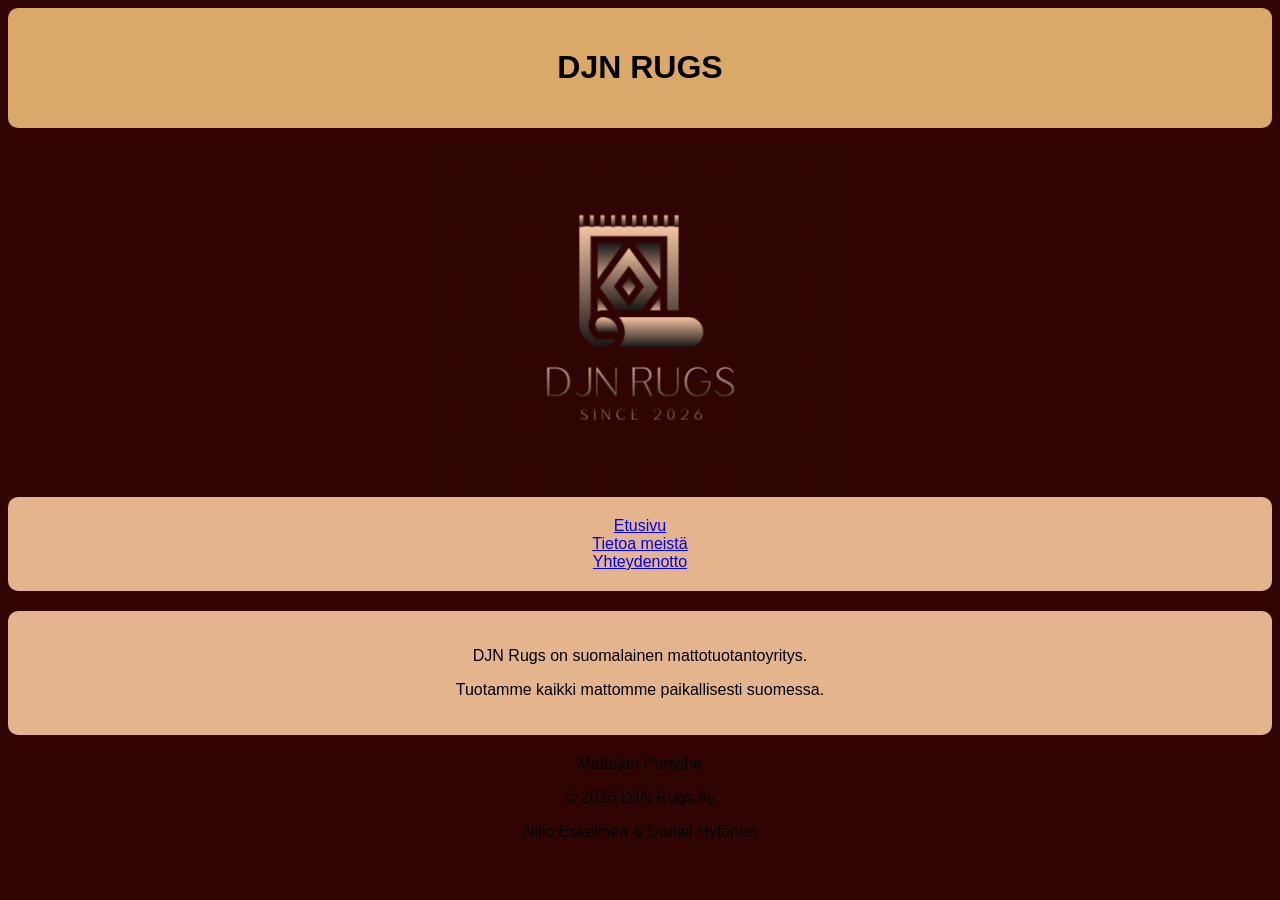
<file: index.html>
<!DOCTYPE html>
<html lang="fi">
<head>
    <meta charset="UTF-8">
    <meta name="viewport" content="width=device-width, initial-scale=1.0">
    <title>DJN RUGS</title>
    <link rel="stylesheet" href="style.css">
</head>
<style>ul {  
    margin: auto;
    list-style: none;
    padding: 0;
    display: table;}</style>
   
<body>
    
    <div style="text-align: center;"><header>
        <div class="kortti2"><h1>DJN RUGS</h1></div>
    </header>

    <img src="Näyttökuva 2026-08-26 114503.png" alt="LOGO">

    <nav>
       <div class="kortti3"> <ul>
            <li><a href="index.html">Etusivu</a></li>
            <li><a href="tietoa.html">Tietoa meistä</a></li>
            <li><a href="yhteydenotto.html">Yhteydenotto</a></li>
        </ul></div>
    </nav>
    <main>
        <div class="kortti3"><p>DJN Rugs on suomalainen mattotuotantoyritys.</p>
        <p>Tuotamme kaikki mattomme paikallisesti suomessa.</p></div>
        <p>Mattojen Porsche</p>
    </main>
    <footer>
        <p>&copy; 2026 DJN Rugs Ay</p>
        <p>Niilo Eskelinen & Daniel Hytönen</p
    </footer></div>
</body>
</html>
</file>
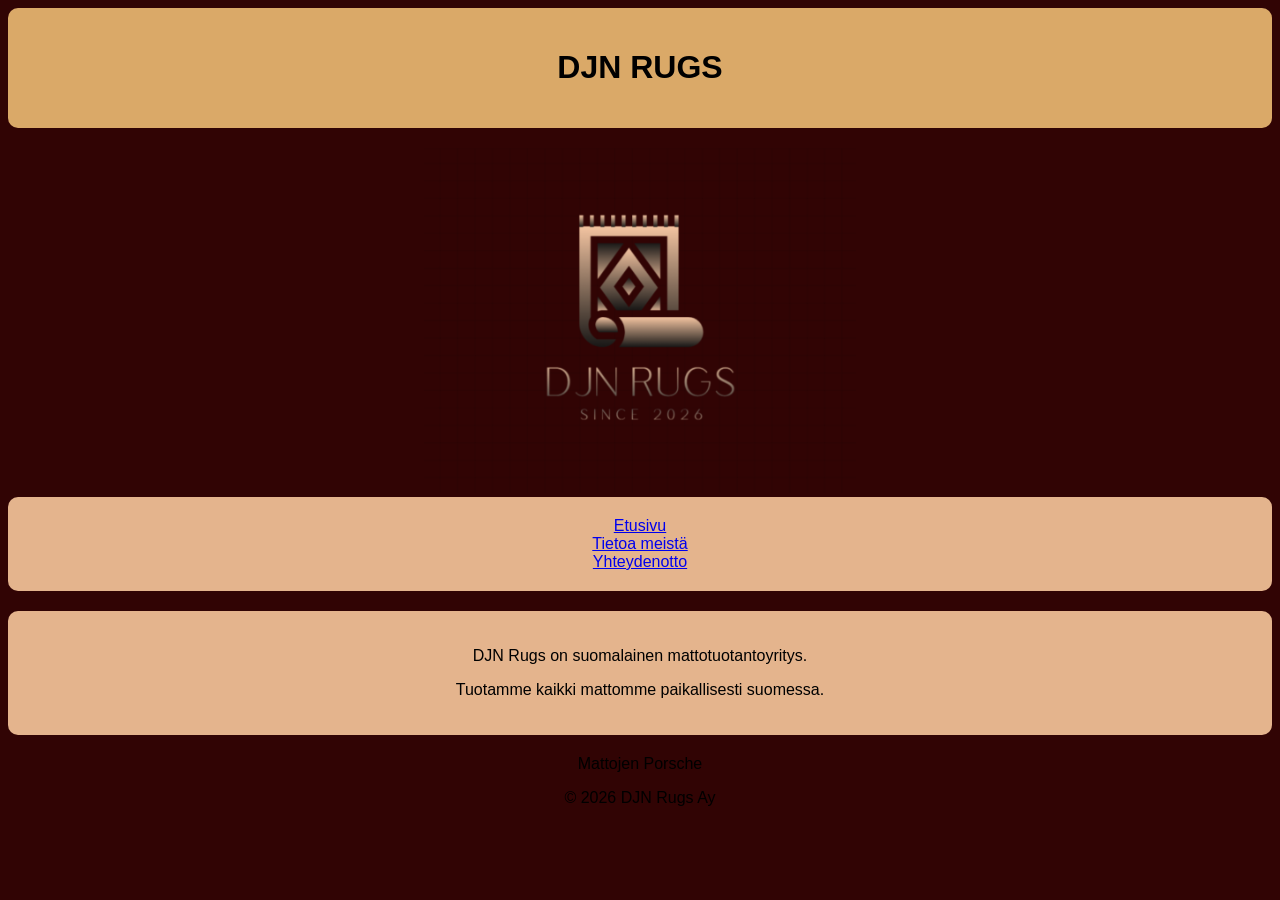
<file: Etusivu.html>
<!DOCTYPE html>
<html lang="fi">
<head>
    <meta charset="UTF-8">
    <meta name="viewport" content="width=device-width, initial-scale=1.0">
    <title>DJN RUGS</title>
    <link rel="stylesheet" href="style.css">
</head>
<style>ul {  
    margin: auto;
    list-style: none;
    padding: 0;
    display: table;}</style>
   
<body>
    
    <div style="text-align: center;"><header>
        <div class="kortti2"><h1>DJN RUGS</h1></div>
    </header>

    <img src="Näyttökuva 2026-08-26 114503.png" alt="LOGO">

    <nav>
       <div class="kortti3"> <ul>
            <li><a href="Etusivu.html">Etusivu</a></li>
            <li><a href="tietoa.html">Tietoa meistä</a></li>
            <li><a href="yhteydenotto.html">Yhteydenotto</a></li>
        </ul></div>
    </nav>
    <main>
        <div class="kortti3"><p>DJN Rugs on suomalainen mattotuotantoyritys.</p>
        <p>Tuotamme kaikki mattomme paikallisesti suomessa.</p></div>
        <p>Mattojen Porsche</p>
    </main>
    <footer>
        <p>&copy; 2026 DJN Rugs Ay</p>
    </footer></div>
</body>
</html>
</file>
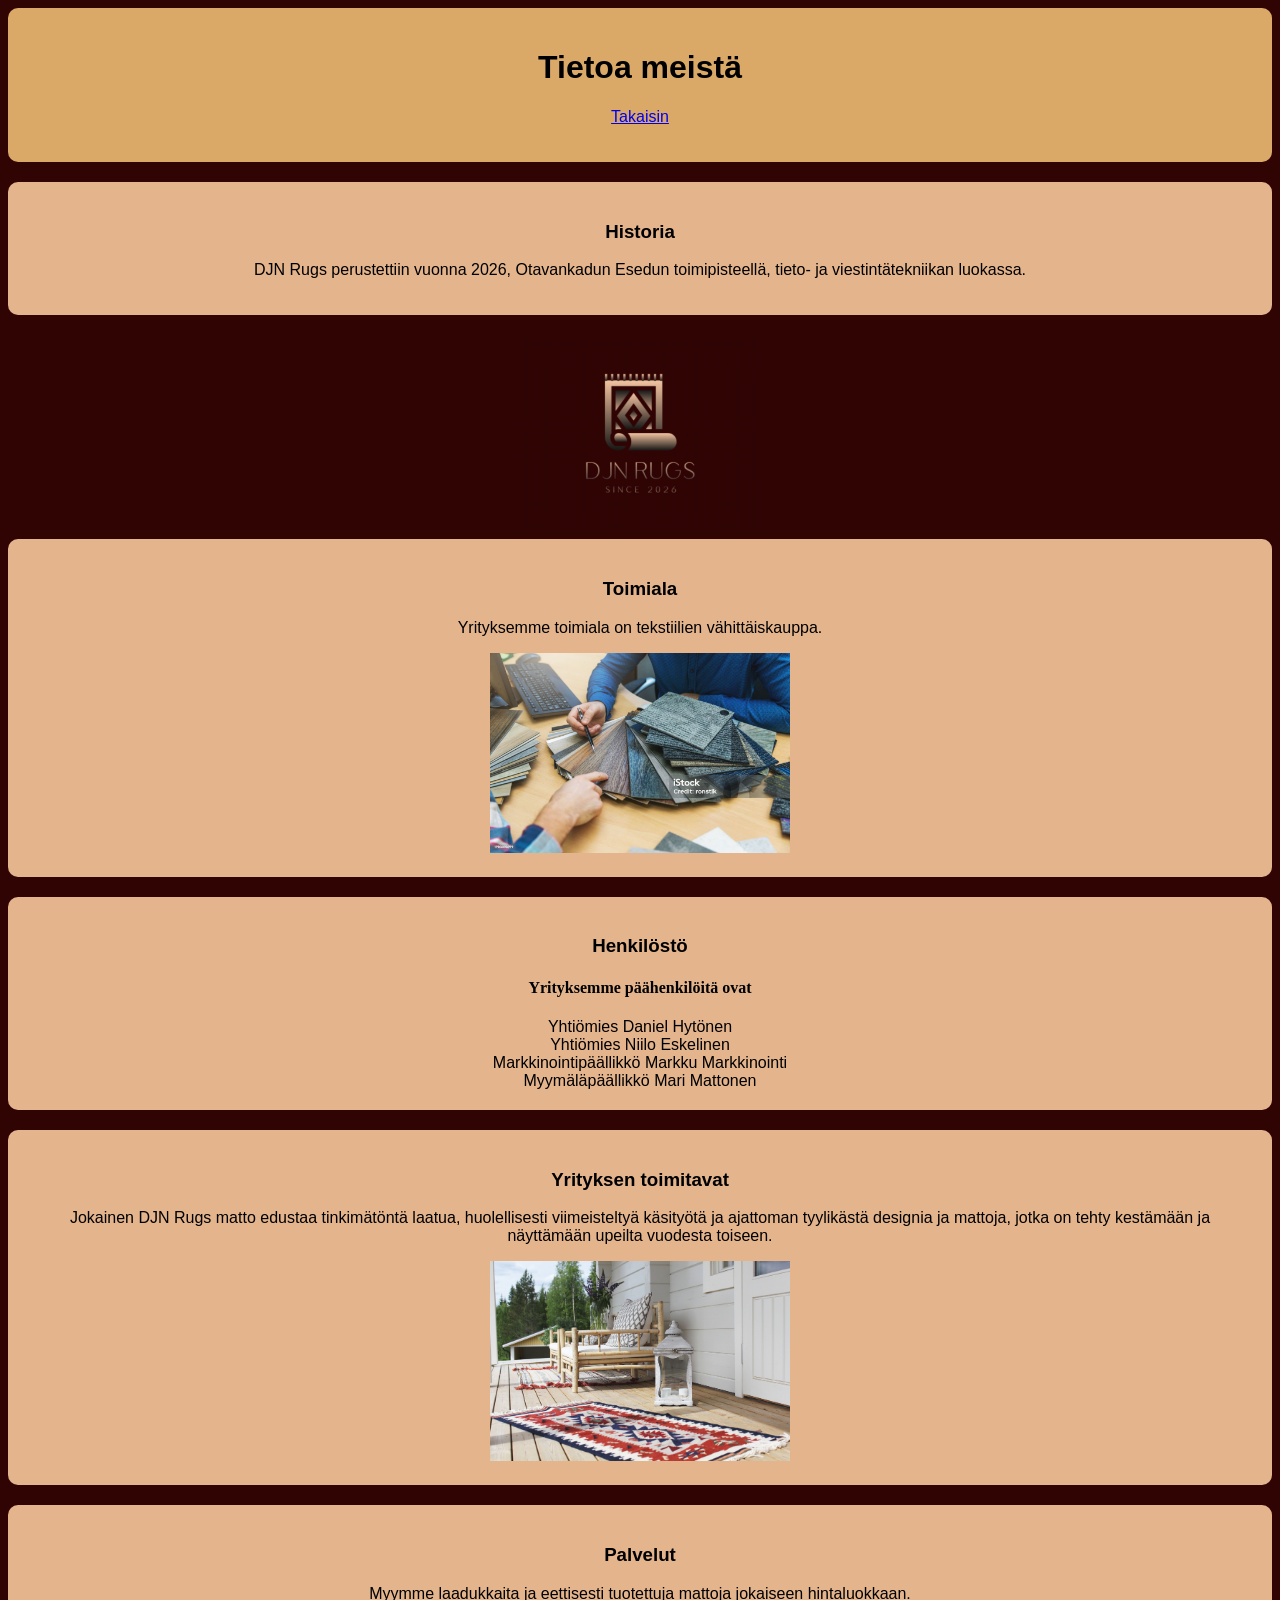
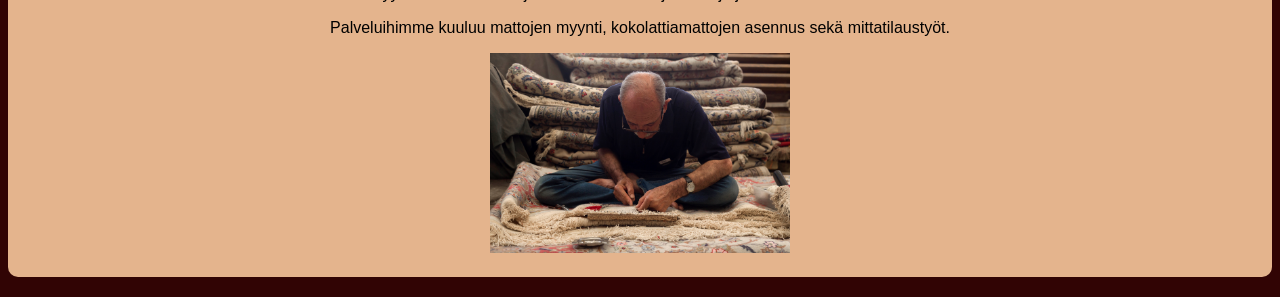
<file: tietoa.html>
<!DOCTYPE html>
<html lang="fi">
<head>
    <meta charset="UTF-8">
    <meta name="viewport" content="width=device-width, initial-scale=1.0">
    <title>Tietoa meistä</title>
    <link rel="stylesheet" href="style.css">
</head>
<style>ul {  
    margin: auto;
    list-style: none;
    padding: 0;
    display: table;}</style>
<body>
    <div style="text-align: center;"> <header>
        <div class="kortti2"><h1>Tietoa meistä</h1>
        <p><a href="index.html">Takaisin</a></p></div></header>
    

    <div class="kortti3"><h3>Historia</h3>
    <p>DJN Rugs perustettiin vuonna 2026, Otavankadun Esedun toimipisteellä, tieto- ja viestintätekniikan luokassa.</p></div>
    <img src="Näyttökuva 2026-08-26 114503.png" alt="LOGO" style="width: 250px; height: 200px;">
    <div class="kortti3"><h3>Toimiala</h3>
    <p>Yrityksemme toimiala on tekstiilien vähittäiskauppa.</p>
     <img src="istockphoto-1196605699-1024x1024.jpg" alt="RUG" style="width: 300px; height: 200px;"></div>
    <div class="kortti3"><h3>Henkilöstö</h3>
    <h4>Yrityksemme päähenkilöitä ovat</h4>
    <ul>
        <li>Yhtiömies Daniel Hytönen</li>
        <li>Yhtiömies Niilo Eskelinen</li>
        <li>Markkinointipäällikkö Markku Markkinointi</li>
        <li>Myymäläpäällikkö Mari Mattonen</li>
    </ul></div>
    <div class="kortti3"><h3>Yrityksen toimitavat</h3>
    <p>Jokainen DJN Rugs matto edustaa tinkimätöntä laatua, huolellisesti viimeisteltyä käsityötä ja ajattoman tyylikästä designia ja mattoja, jotka on tehty kestämään ja näyttämään upeilta vuodesta toiseen.</p>
     <img src="boutiquerosa-carpet-2476048.jpg" alt="RUG1" style="width: 300px; height: 200px;"></div>
    <div class="kortti3"><h3>Palvelut</h3>
    <p>Myymme laadukkaita ja eettisesti tuotettuja mattoja jokaiseen hintaluokkaan.</p>
    <p>Palveluihimme kuuluu mattojen myynti, kokolattiamattojen asennus sekä mittatilaustyöt.</p>
     <img src="javad_esmaeili-old-man-7317434.jpg" alt="PRODUCTION" style="width: 300px; height: 200px;"></div>
</div>
</body>
</html>
</file>
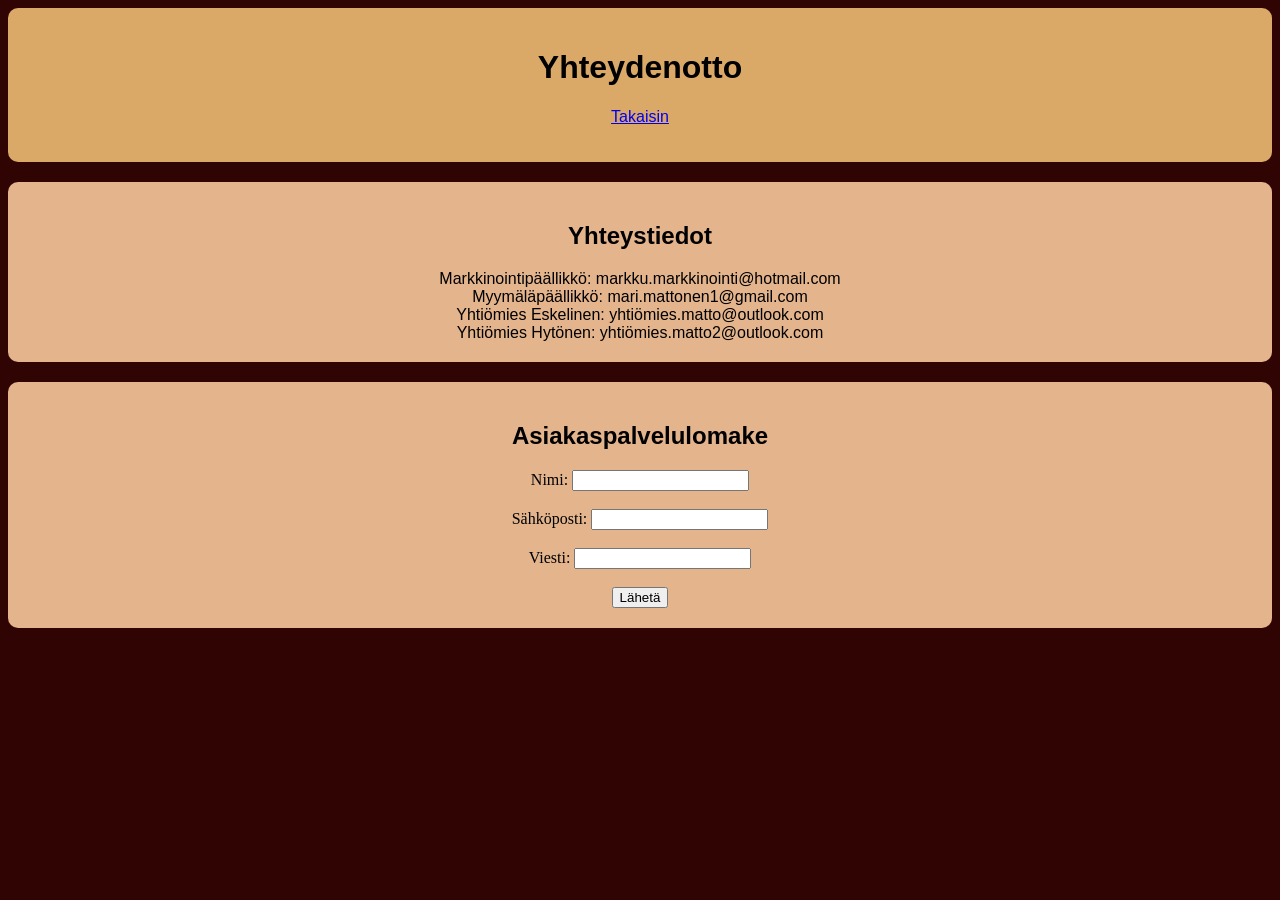
<file: yhteydenotto.html>
<!DOCTYPE html>
<html lang="fi">
<head>
    <meta charset="UTF-8">
    <meta name="viewport" content="width=device-width, initial-scale=1.0">
    <title>Yhteydenotto</title>
    <link rel="stylesheet" href="style.css">
</head>
        <style>ul {  
    margin: auto;
    list-style: none;
    padding: 0;
    display: table;}</style>

<body>
    <div style="text-align: center;">
    <header><div class="kortti2"><h1>Yhteydenotto</h1>
    <p><a href="index.html">Takaisin</a></p></div></header>

      <div class="kortti3"><h2>Yhteystiedot</h2>
        <ul>
            <li>Markkinointipäällikkö: markku.markkinointi@hotmail.com</li>
            <li>Myymäläpäällikkö: mari.mattonen1@gmail.com</li>
            <li>Yhtiömies Eskelinen: yhtiömies.matto@outlook.com</li>
            <li>Yhtiömies Hytönen: yhtiömies.matto2@outlook.com</li>
        </ul></div>


        <div class="kortti3"><h2>Asiakaspalvelulomake</h2>
        <form action="/action_page.php" method="get">
  <label for="fname">Nimi:</label>
  <input type="text" id="fname" name="fname"><br><br>
  <label for="lname">Sähköposti:</label>
  <input type="text" id="email" name="emaill"><br><br>
  <label for="lname">Viesti:</label>
  <input type="text" id="lname" name="lname"><br><br>
  <input type="submit" value="Lähetä">
</form></div>
    
</body>
</html>
</file>
<file: style.css>
* {
  box-sizing: border-box;
}

body {
    background-color: rgb(49,4,4);
}

h1{font-family: 'Gill Sans', 'Gill Sans MT', Calibri, 'Trebuchet MS', sans-serif;}
p{font-family: 'Gill Sans', 'Gill Sans MT', Calibri, 'Trebuchet MS', sans-serif;}
li{font-family: 'Gill Sans', 'Gill Sans MT', Calibri, 'Trebuchet MS', sans-serif;}
h3{font-family: 'Gill Sans', 'Gill Sans MT', Calibri, 'Trebuchet MS', sans-serif;}
h2{font-family: 'Gill Sans', 'Gill Sans MT', Calibri, 'Trebuchet MS', sans-serif;}

.kortti{
    background-color: rgb(209, 156, 94);
    padding: 20px;
    margin-bottom: 20px;
    border-radius: 10px;
}

.kortti2{
    background-color: rgb(218, 169, 104);
    padding: 20px;
    margin-bottom: 20px;
    border-radius: 10px;
}

.kortti3{
    background-color: rgb(228, 180, 141);
    padding: 20px;
    margin-bottom: 20px;
    border-radius: 10px;
}
</file>
